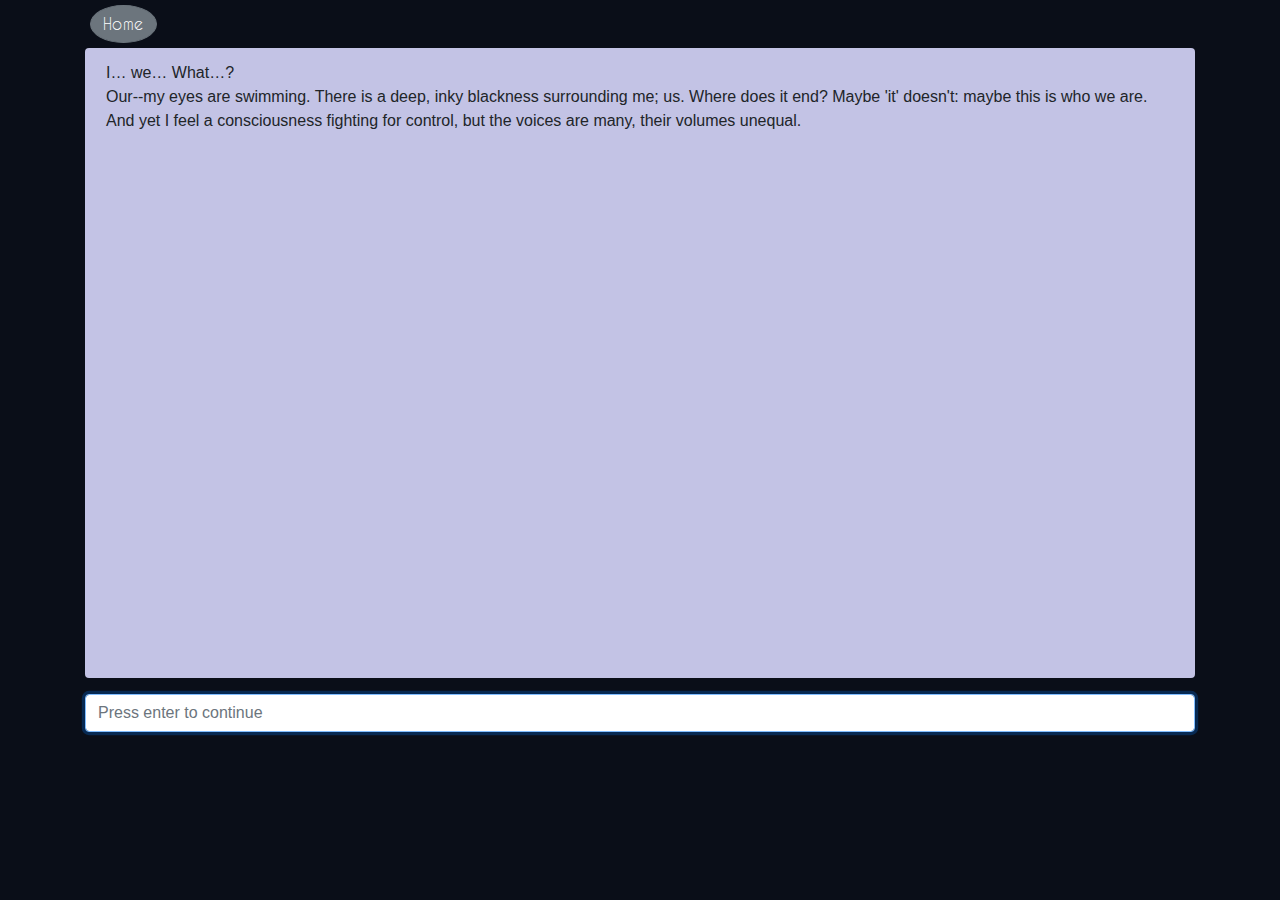
<file: game.html>
<!DOCTYPE html>
<html lang="en">
<head>
	<!-- Global site tag (gtag.js) - Google Analytics -->
	<script async src="https://www.googletagmanager.com/gtag/js?id=UA-115199658-1"></script>
	<script>
	  window.dataLayer = window.dataLayer || [];
	  function gtag(){dataLayer.push(arguments);}
	  gtag('js', new Date());

	  gtag('config', 'UA-115199658-1');
	</script>

	<title>The Mouse with a Marble Nose</title>
	<meta charset="utf-8"/>
  <meta name="viewport" content="width=device-width, initial-scale=1">
	<script type="text/javascript" src="src/jQuery/jquery-3.3.1.min.js"></script>
  <script type='text/javascript' src="src/popper.js"></script>
  <link rel="stylesheet" type="text/css" href="src/bootstrap-v4/css/bootstrap.min.css">
  <script type="text/javascript" src="src/bootstrap-v4/js/bootstrap.min.js"></script>
  <script src="scripts/game.js"></script>
	<link href="https://fonts.googleapis.com/css?family=Muli" rel="stylesheet">
	<link rel="stylesheet" type="text/css" href="styles/main.css">
</head>
<body>

    <div class="container">
      <div class="row">
        <div class="col" >
					<div class = "text-left">
						<a href="index.html" class="m-btn btn btn-secondary m-home">Home</a>
					</div>
            <div id="game-text" class="alert" role="alert">
            </div>

            <form autocomplete="off" id="game-form">
							<div class="form-group">
						    <input type="text" class="form-control" id="game-input" aria-describedby="game-input-help" placeholder="Press enter to continue" autofocus>
						  </div>
						</form>
        </div>
      </div>
    </div>
</body>
</html>
</file>
<file: styles/main.css>
body {
	background-image: url("https://i.imgur.com/5okDn8C.jpg");
	background-position: left top;
	background-attachment: fixed;
	background-repeat: repeat-y-x;
	background-color: #0a0e18;
}

@font-face {
		font-family: "CaviarDreams";
		src: url("../fonts/CaviarDreams.ttf");
}

.m-entry a {
	font-weight: bold;
	color: #FFDF00;
	text-decoration: none;
}

.m-entry a:active {
	text-decoration: none;
}

.m-entry a:visited {
	text-decoration: none;
	color: #F0E68C;
}

.m-entry a:hover {
	text-decoration: none;
	color: #C3B7B7;
}

.m-btn {
	font-family: "CaviarDreams";
}

.m-home {
	border-radius: 100%;
	margin: 5px;
}

.m-entry {
	margin-top: 1em;
	color: #C3C3E5;
}

.m-entry .m-h {
	background-color: #705c66;
	color: #fff;
	padding: 2px 7px;
	border-radius: 15px;
	font-family: "CaviarDreams";
  font-size: 25px;
	margin-bottom: 3px;
}

.m-p h5 {
	font-family: "CaviarDreams";
	color: #fff;
}

.m-entry .m-p {
	font-size: 14px;
	background-color: #363838;
	padding: 10px 10px;
	border-radius: 15px;
  font-family: "Muli";
	margin-bottom: 7px;
}

.m-imp-txt {
	font-weight: bold;
	color: #C3B7B7;
}

.m-icon {
	height: 2em;
	width: 2em;
	margin: 5px;
}

.m-c-icon {
	height: 2em;
	width: 2em;
	float: left;
	margin: 3px;
}

.m-fixed {
	position: fixed;
	width: 100%;
}

.m-sidebar {
  background-color: #705c66;
	font-family: "CaviarDreams";
	font-weight: bold;
	height: 100vh;
}

.m-sidebar a {
	width: 80%;
}

.m-topbar {
  background-color: #C3C3E5;
	padding: 3px;
}

.card {
	margin: 10px 0px;
}

.card-body {
	background-color: #C3C3E5;
	color: #0a0e18;
}

#periwinkle {
	color: #0a0e18;
}

#grey {
	color: #666;
}

.game-choice {
	color: #996515;
}

#game-text {
	background-color: #C3C3E5;
	height: 70vh;
	overflow-y: scroll;
	font-family: "Helvetica";
}
</file>
